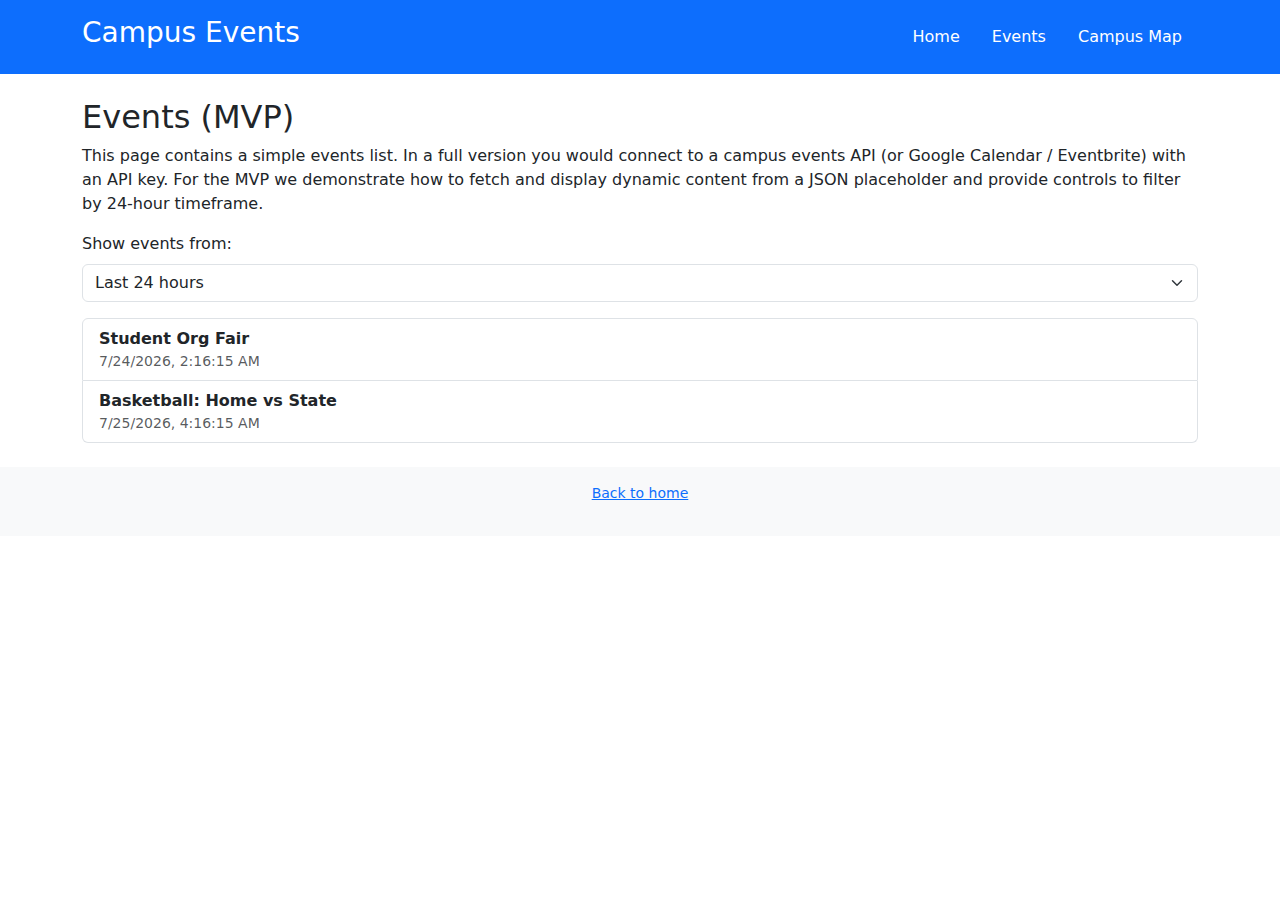
<file: events.html>
<!doctype html>
<html lang="en">
<head>
  <meta charset="utf-8" />
  <meta name="viewport" content="width=device-width,initial-scale=1" />
  <title>Campus Events — MVP</title>
  <link href="https://cdn.jsdelivr.net/npm/bootstrap@5.3.2/dist/css/bootstrap.min.css" rel="stylesheet" />
  <link rel="stylesheet" href="css/style.css" />
</head>
<body>
  <header class="bg-primary text-white p-3">
    <div class="container d-flex justify-content-between align-items-center">
      <h1 class="h3">Campus Events</h1>
      <nav aria-label="Main navigation">
        <ul class="nav">
          <li class="nav-item"><a class="nav-link text-white" href="index.html">Home</a></li>
          <li class="nav-item"><a class="nav-link text-white" href="events.html">Events</a></li>
          <li class="nav-item"><a class="nav-link text-white" href="map.html">Campus Map</a></li>
        </ul>
      </nav>
    </div>
  </header>

  <main class="container my-4">
    <h2>Events (MVP)</h2>
    <p>This page contains a simple events list. In a full version you would connect to a campus events API (or Google Calendar / Eventbrite) with an API key. For the MVP we demonstrate how to fetch and display dynamic content from a JSON placeholder and provide controls to filter by 24-hour timeframe.</p>

    <div class="mb-3">
      <label for="filterTime" class="form-label">Show events from:</label>
      <select id="filterTime" class="form-select" aria-label="Filter events by time">
        <option value="24">Last 24 hours</option>
        <option value="168">Last 7 days</option>
        <option value="0">All</option>
      </select>
    </div>

    <ul id="eventsList" class="list-group" aria-live="polite">
      <!-- events injected here -->
    </ul>

  </main>

  <footer class="bg-light py-3 mt-4">
    <div class="container text-center small">
      <p><a href="index.html">Back to home</a></p>
    </div>
  </footer>

  <script src="https://cdn.jsdelivr.net/npm/bootstrap@5.3.2/dist/js/bootstrap.bundle.min.js"></script>
  <script src="js/script.js"></script>
</body>
</html>
</file>
<file: css/style.css>
/* style.css — basic styles for MVP */
:root {
    --brand: #0d6efd;
}

body {
    font-family: system-ui, -apple-system, "Segoe UI", Roboto, "Helvetica Neue", Arial;
}

.visually-hidden {
    position: static !important;
    clip: auto !important;
    height: auto !important;
    width: auto !important;
    overflow: visible !important;
}

a:focus,
button:focus {
    outline: 3px solid rgba(13, 110, 253, 0.25);
    outline-offset: 2px;
}
</file>
